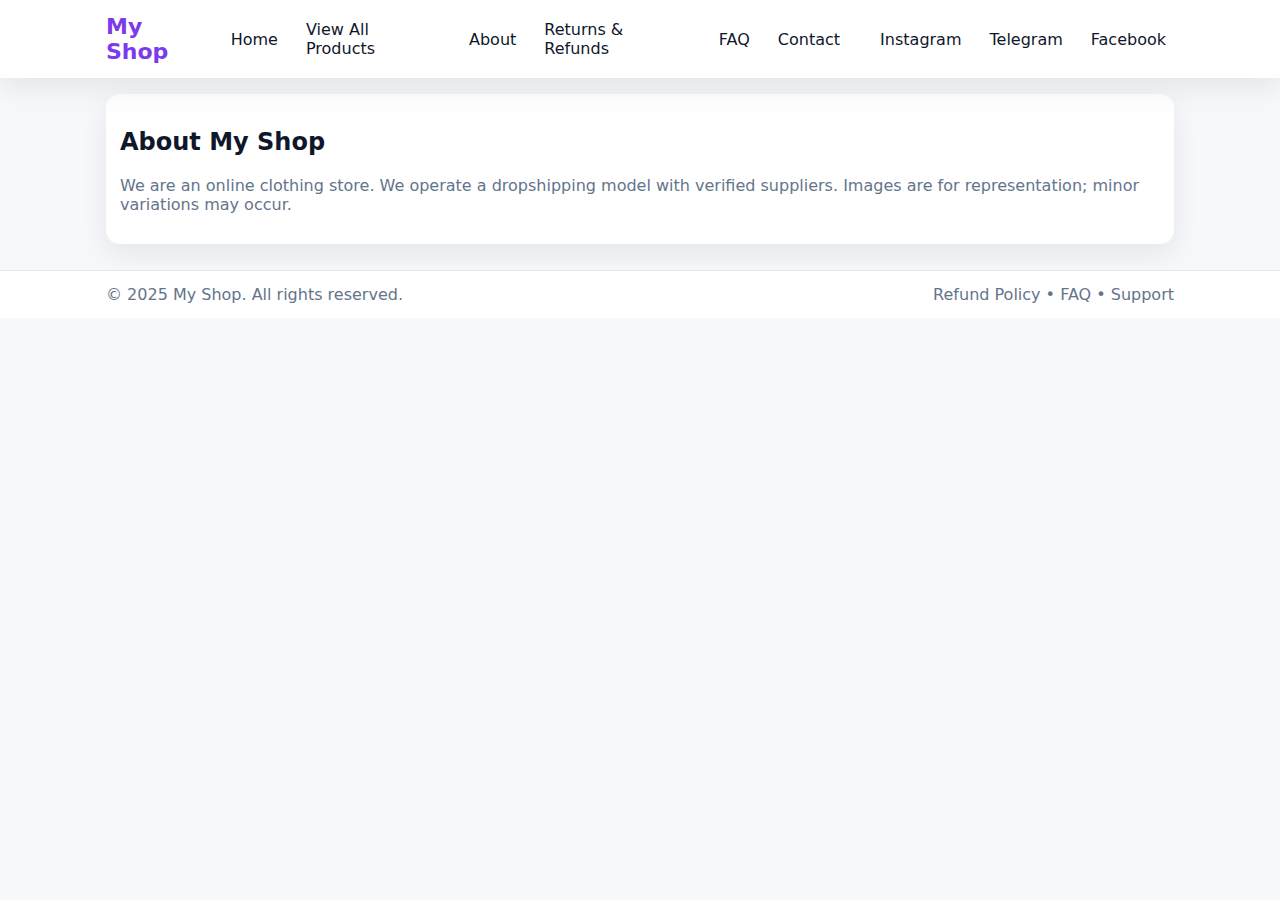
<file: about.html>
<!doctype html>
<html lang="en"><head><meta charset="utf-8"><meta name="viewport" content="width=device-width,initial-scale=1">
<title>My Shop — About</title><link rel="stylesheet" href="style.css"></head>
<body>
<header>
  <div class="nav">
    <div class="brand">My Shop</div>
    <a class="link" href="index.html">Home</a>
    <a class="link" href="products.html">View All Products</a>
    <a class="link" href="about.html">About</a>
    <a class="link" href="returns.html">Returns & Refunds</a>
    <a class="link" href="faq.html">FAQ</a>
    <a class="link" href="contact.html">Contact</a>
    <span class="grow"></span>
    <a class="link" href="https://instagram.com" target="_blank">Instagram</a>
    <a class="link" href="https://t.me" target="_blank">Telegram</a>
    <a class="link" href="https://facebook.com" target="_blank">Facebook</a>
  </div>
</header>

<main class="container">
  <div class="panel">
    <h2>About My Shop</h2>
    <p style="color:#64748b">We are an online clothing store. We operate a dropshipping model with verified suppliers. Images are for representation; minor variations may occur.</p>
  </div>
</main>
<footer>
  <div class="fwrap">
    <div>© 2025 My Shop. All rights reserved.</div>
    <div><a href="returns.html">Refund Policy</a> • <a href="faq.html">FAQ</a> • <a href="contact.html">Support</a></div>
  </div>
</footer>
<script src="script.js"></script>
</body></html>
</file>
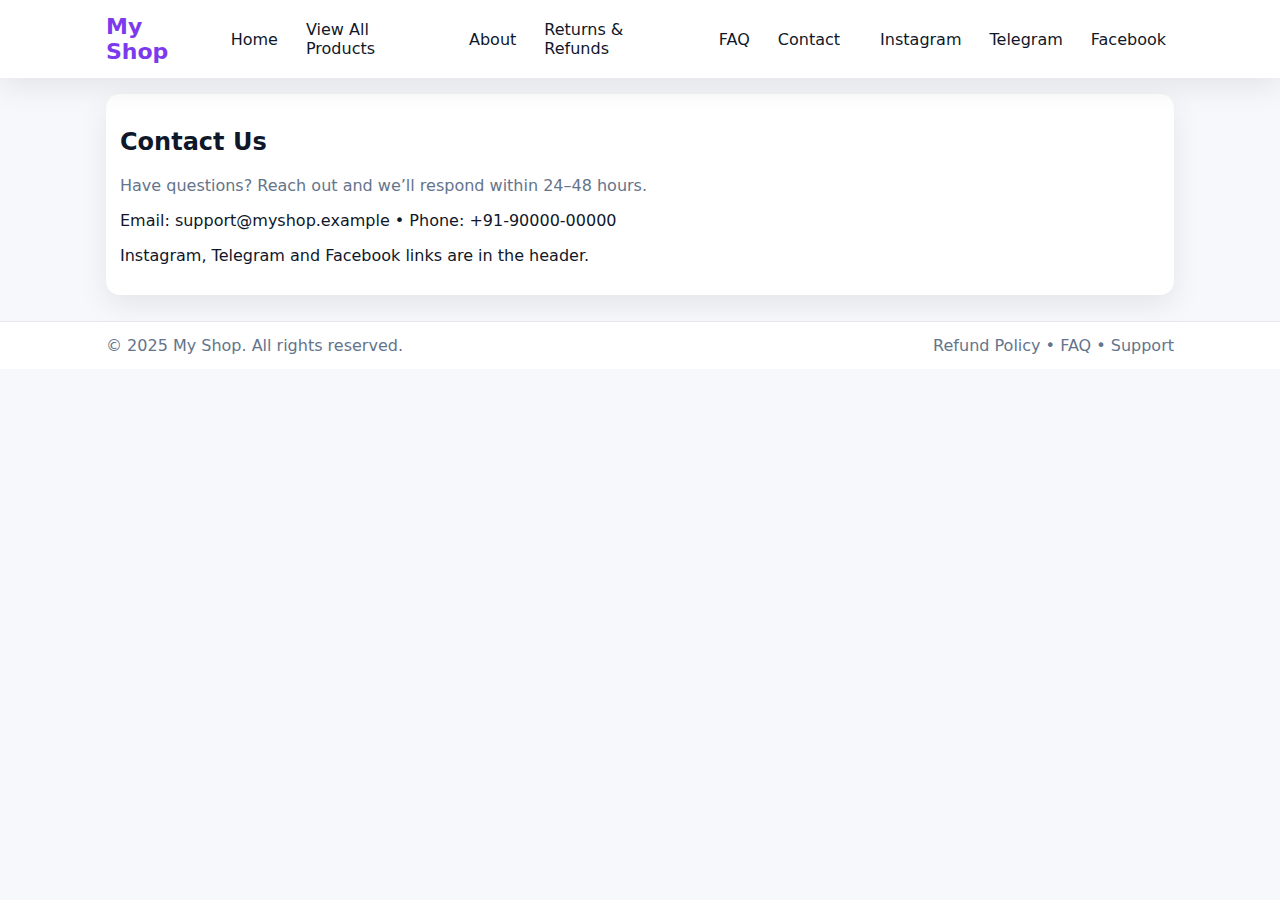
<file: contact.html>
<!doctype html>
<html lang="en"><head><meta charset="utf-8"><meta name="viewport" content="width=device-width,initial-scale=1">
<title>My Shop — Contact</title><link rel="stylesheet" href="style.css"></head>
<body>
<header>
  <div class="nav">
    <div class="brand">My Shop</div>
    <a class="link" href="index.html">Home</a>
    <a class="link" href="products.html">View All Products</a>
    <a class="link" href="about.html">About</a>
    <a class="link" href="returns.html">Returns & Refunds</a>
    <a class="link" href="faq.html">FAQ</a>
    <a class="link" href="contact.html">Contact</a>
    <span class="grow"></span>
    <a class="link" href="https://instagram.com" target="_blank">Instagram</a>
    <a class="link" href="https://t.me" target="_blank">Telegram</a>
    <a class="link" href="https://facebook.com" target="_blank">Facebook</a>
  </div>
</header>

<main class="container">
  <div class="panel">
    <h2>Contact Us</h2>
    <p style="color:#64748b">Have questions? Reach out and we’ll respond within 24–48 hours.</p>
    <p>Email: <a href="mailto:support@myshop.example">support@myshop.example</a> • Phone: +91‑90000‑00000</p>
    <p>Instagram, Telegram and Facebook links are in the header.</p>
  </div>
</main>
<footer>
  <div class="fwrap">
    <div>© 2025 My Shop. All rights reserved.</div>
    <div><a href="returns.html">Refund Policy</a> • <a href="faq.html">FAQ</a> • <a href="contact.html">Support</a></div>
  </div>
</footer>
<script src="script.js"></script>
</body></html>
</file>
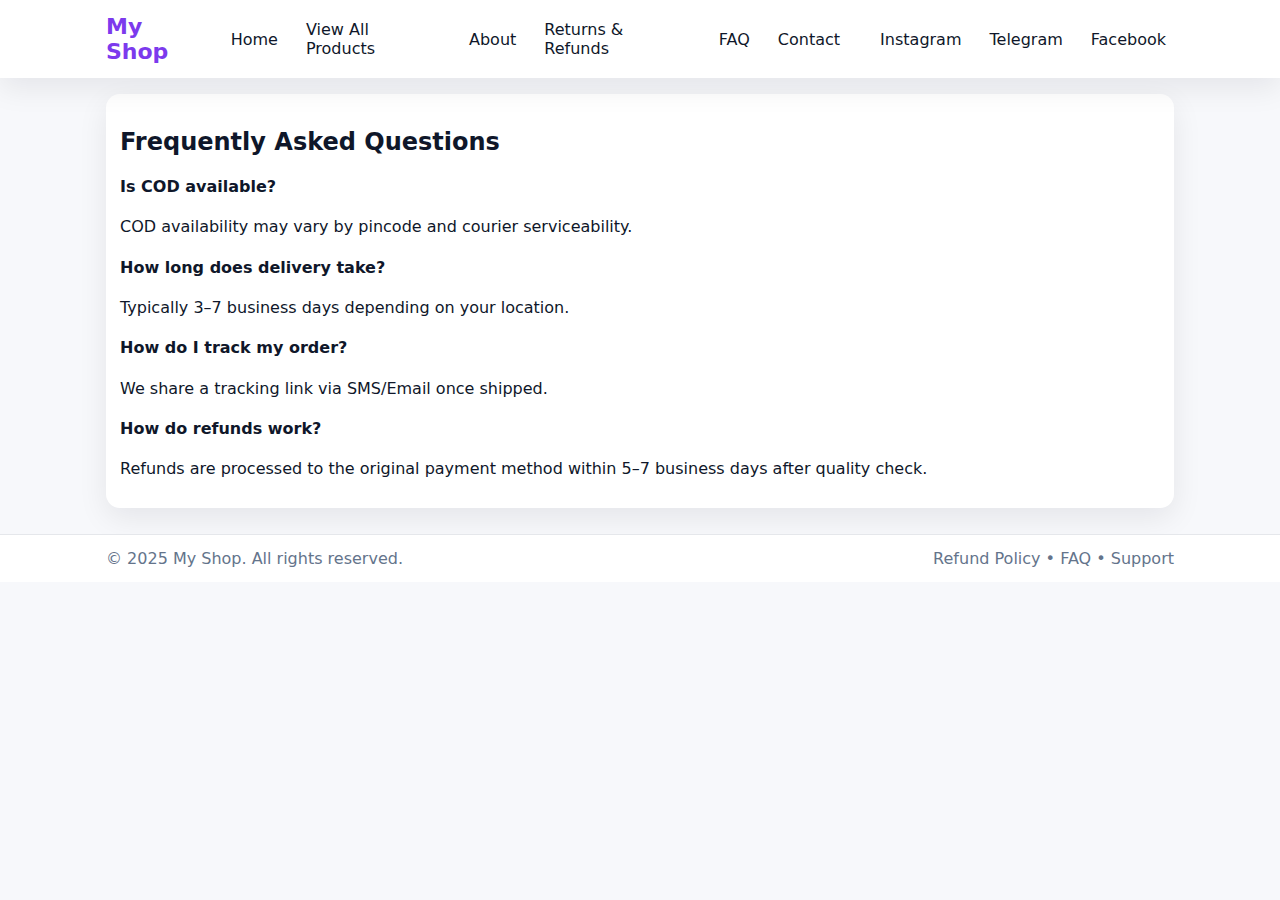
<file: faq.html>
<!doctype html>
<html lang="en"><head><meta charset="utf-8"><meta name="viewport" content="width=device-width,initial-scale=1">
<title>My Shop — FAQ</title><link rel="stylesheet" href="style.css"></head>
<body>
<header>
  <div class="nav">
    <div class="brand">My Shop</div>
    <a class="link" href="index.html">Home</a>
    <a class="link" href="products.html">View All Products</a>
    <a class="link" href="about.html">About</a>
    <a class="link" href="returns.html">Returns & Refunds</a>
    <a class="link" href="faq.html">FAQ</a>
    <a class="link" href="contact.html">Contact</a>
    <span class="grow"></span>
    <a class="link" href="https://instagram.com" target="_blank">Instagram</a>
    <a class="link" href="https://t.me" target="_blank">Telegram</a>
    <a class="link" href="https://facebook.com" target="_blank">Facebook</a>
  </div>
</header>

<main class="container">
  <div class="panel">
    <h2>Frequently Asked Questions</h2>
    <h4>Is COD available?</h4><p>COD availability may vary by pincode and courier serviceability.</p>
    <h4>How long does delivery take?</h4><p>Typically 3–7 business days depending on your location.</p>
    <h4>How do I track my order?</h4><p>We share a tracking link via SMS/Email once shipped.</p>
    <h4>How do refunds work?</h4><p>Refunds are processed to the original payment method within 5–7 business days after quality check.</p>
  </div>
</main>
<footer>
  <div class="fwrap">
    <div>© 2025 My Shop. All rights reserved.</div>
    <div><a href="returns.html">Refund Policy</a> • <a href="faq.html">FAQ</a> • <a href="contact.html">Support</a></div>
  </div>
</footer>
<script src="script.js"></script>
</body></html>
</file>
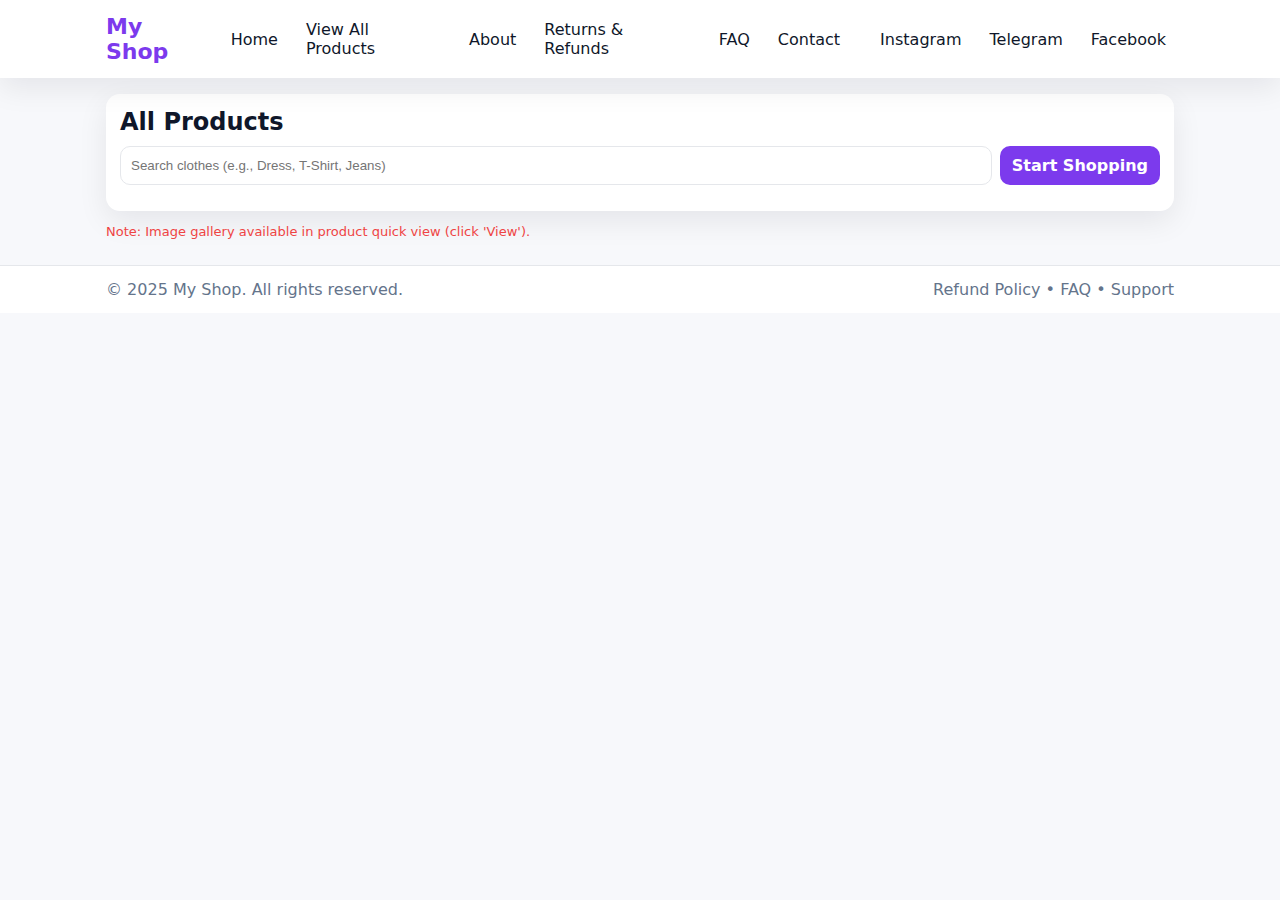
<file: products.html>
<!doctype html>
<html lang="en"><head><meta charset="utf-8"><meta name="viewport" content="width=device-width,initial-scale=1">
<title>My Shop — Products</title><link rel="stylesheet" href="style.css"></head>
<body>
<header>
  <div class="nav">
    <div class="brand">My Shop</div>
    <a class="link" href="index.html">Home</a>
    <a class="link" href="products.html">View All Products</a>
    <a class="link" href="about.html">About</a>
    <a class="link" href="returns.html">Returns & Refunds</a>
    <a class="link" href="faq.html">FAQ</a>
    <a class="link" href="contact.html">Contact</a>
    <span class="grow"></span>
    <a class="link" href="https://instagram.com" target="_blank">Instagram</a>
    <a class="link" href="https://t.me" target="_blank">Telegram</a>
    <a class="link" href="https://facebook.com" target="_blank">Facebook</a>
  </div>
</header>

<main class="container">
  <div class="panel">
    <h2 style="margin:0 0 6px">All Products</h2>
    <div class="searchbar">
      <input id="search" placeholder="Search clothes (e.g., Dress, T-Shirt, Jeans)">
      <a class="btn primary" href="products.html">Start Shopping</a>
    </div>
    <div id="grid" class="grid"></div>
  </div>
  <p class="warn">Note: Image gallery available in product quick view (click 'View').</p>
</main>
<footer>
  <div class="fwrap">
    <div>© 2025 My Shop. All rights reserved.</div>
    <div><a href="returns.html">Refund Policy</a> • <a href="faq.html">FAQ</a> • <a href="contact.html">Support</a></div>
  </div>
</footer>
<script src="script.js"></script>
</body></html>
</file>
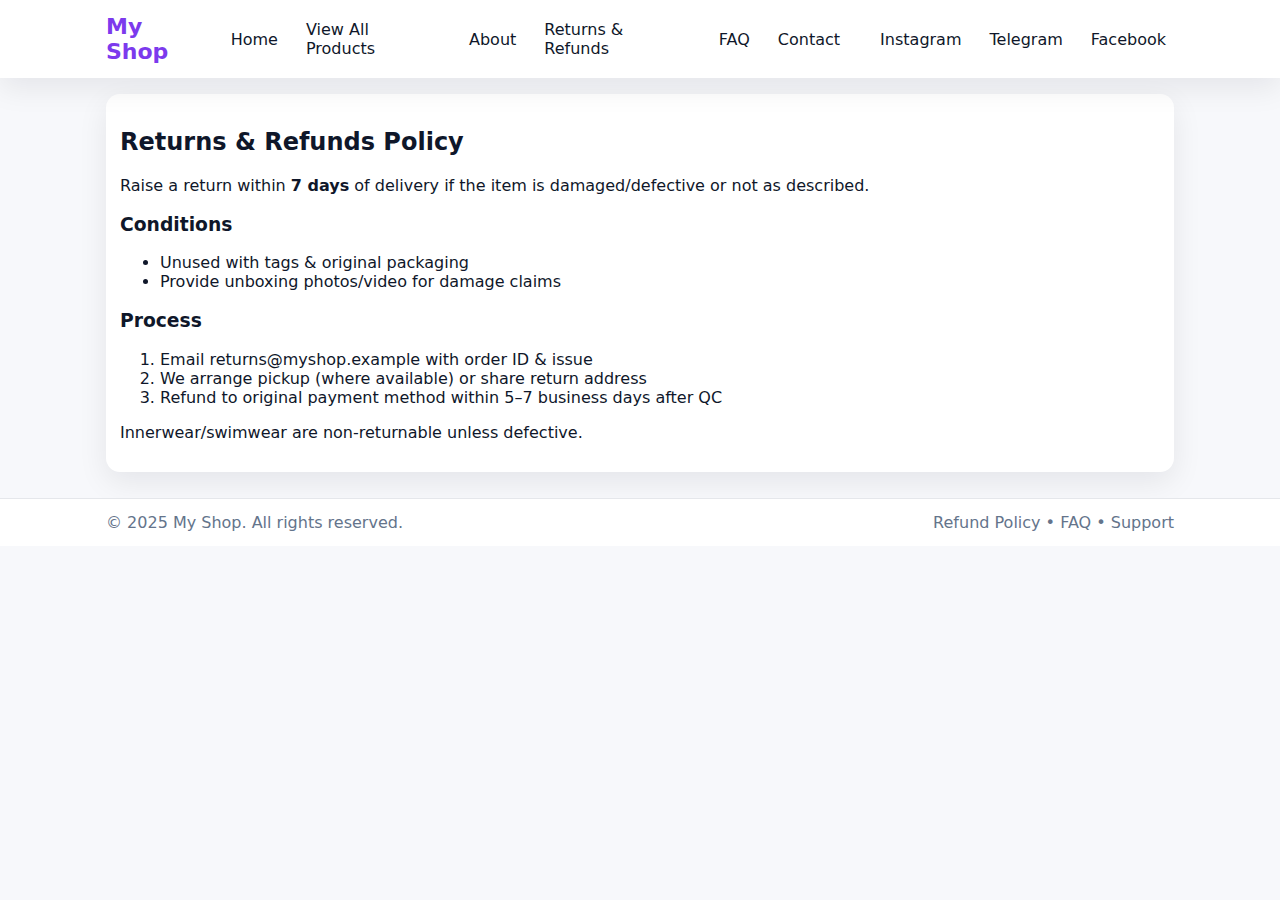
<file: returns.html>
<!doctype html>
<html lang="en"><head><meta charset="utf-8"><meta name="viewport" content="width=device-width,initial-scale=1">
<title>My Shop — Returns & Refunds</title><link rel="stylesheet" href="style.css"></head>
<body>
<header>
  <div class="nav">
    <div class="brand">My Shop</div>
    <a class="link" href="index.html">Home</a>
    <a class="link" href="products.html">View All Products</a>
    <a class="link" href="about.html">About</a>
    <a class="link" href="returns.html">Returns & Refunds</a>
    <a class="link" href="faq.html">FAQ</a>
    <a class="link" href="contact.html">Contact</a>
    <span class="grow"></span>
    <a class="link" href="https://instagram.com" target="_blank">Instagram</a>
    <a class="link" href="https://t.me" target="_blank">Telegram</a>
    <a class="link" href="https://facebook.com" target="_blank">Facebook</a>
  </div>
</header>

<main class="container">
  <div class="panel">
    <h2>Returns & Refunds Policy</h2>
    <p>Raise a return within <strong>7 days</strong> of delivery if the item is damaged/defective or not as described.</p>
    <h3>Conditions</h3>
    <ul><li>Unused with tags & original packaging</li><li>Provide unboxing photos/video for damage claims</li></ul>
    <h3>Process</h3>
    <ol><li>Email <a href="mailto:returns@myshop.example">returns@myshop.example</a> with order ID & issue</li>
        <li>We arrange pickup (where available) or share return address</li>
        <li>Refund to original payment method within 5–7 business days after QC</li></ol>
    <p>Innerwear/swimwear are non‑returnable unless defective.</p>
  </div>
</main>
<footer>
  <div class="fwrap">
    <div>© 2025 My Shop. All rights reserved.</div>
    <div><a href="returns.html">Refund Policy</a> • <a href="faq.html">FAQ</a> • <a href="contact.html">Support</a></div>
  </div>
</footer>
<script src="script.js"></script>
</body></html>
</file>
<file: style.css>
:root{--bg:#f7f8fb;--card:#ffffff;--text:#0f172a;--muted:#64748b;--accent:#7c3aed;--accent2:#22c55e;--danger:#ef4444;--shadow:0 10px 30px rgba(2,6,23,.08)}
*{box-sizing:border-box}body{margin:0;font-family:Inter,system-ui,Segoe UI,Arial;color:var(--text);background:var(--bg)}
a{color:inherit;text-decoration:none}
header{position:sticky;top:0;background:#fff;box-shadow:var(--shadow);z-index:20}
.nav{max-width:1100px;margin:0 auto;padding:12px 16px;display:flex;align-items:center;gap:12px}
.brand{font-weight:900;color:var(--accent);font-size:22px}
.grow{flex:1}.link{padding:8px;border-radius:10px}.link:hover{background:#eef2ff}
.btn{border:0;border-radius:10px;padding:10px 12px;font-weight:700;cursor:pointer}
.primary{background:var(--accent);color:#fff}
.secondary{background:#0f172a;color:#fff}
.container{max-width:1100px;margin:16px auto;padding:0 16px}
.hero{background:linear-gradient(135deg,#ede9fe,#e0f2fe);border-radius:18px;padding:18px;box-shadow:var(--shadow);display:grid;grid-template-columns:1.1fr .9fr;gap:10px}
.carousel{position:relative;height:260px;border-radius:14px;overflow:hidden}
.carousel img{position:absolute;inset:0;width:100%;height:100%;object-fit:cover;opacity:0;transition:opacity .6s ease}
.carousel img.active{opacity:1}
.grid{display:grid;grid-template-columns:repeat(auto-fit,minmax(230px,1fr));gap:14px;margin-top:12px}
.card{background:#fff;border-radius:14px;overflow:hidden;box-shadow:var(--shadow);display:flex;flex-direction:column}
.card .img{height:210px;background:#e5e7eb;background-position:center;background-size:cover}
.card .body{padding:12px;display:flex;flex-direction:column;gap:8px;flex:1}
.price{font-weight:900}.strike{color:var(--muted);text-decoration:line-through;margin-left:6px}
.panel{background:#fff;border-radius:14px;box-shadow:var(--shadow);padding:14px}
footer{margin-top:26px;border-top:1px solid #e5e7eb;background:#fff}
.fwrap{max-width:1100px;margin:0 auto;padding:14px 16px;color:var(--muted);display:flex;flex-wrap:wrap;justify-content:space-between;gap:10px}
.badge{display:inline-block;background:#ecfeff;border:1px solid #bae6fd;color:#0369a1;padding:6px 10px;border-radius:999px;font-weight:700}
.searchbar{display:flex;gap:8px;margin-top:10px}
.searchbar input{flex:1;padding:10px;border-radius:10px;border:1px solid #e5e7eb}
.thumbs{display:flex;gap:8px;margin-top:8px;flex-wrap:wrap}
.thumb{width:60px;height:60px;border-radius:8px;background-size:cover;background-position:center;border:2px solid transparent;cursor:pointer}
.thumb.sel{border-color:var(--accent)}
.warn{color:var(--danger);font-size:13px}
@media (max-width:820px){.hero{grid-template-columns:1fr}}
</file>
